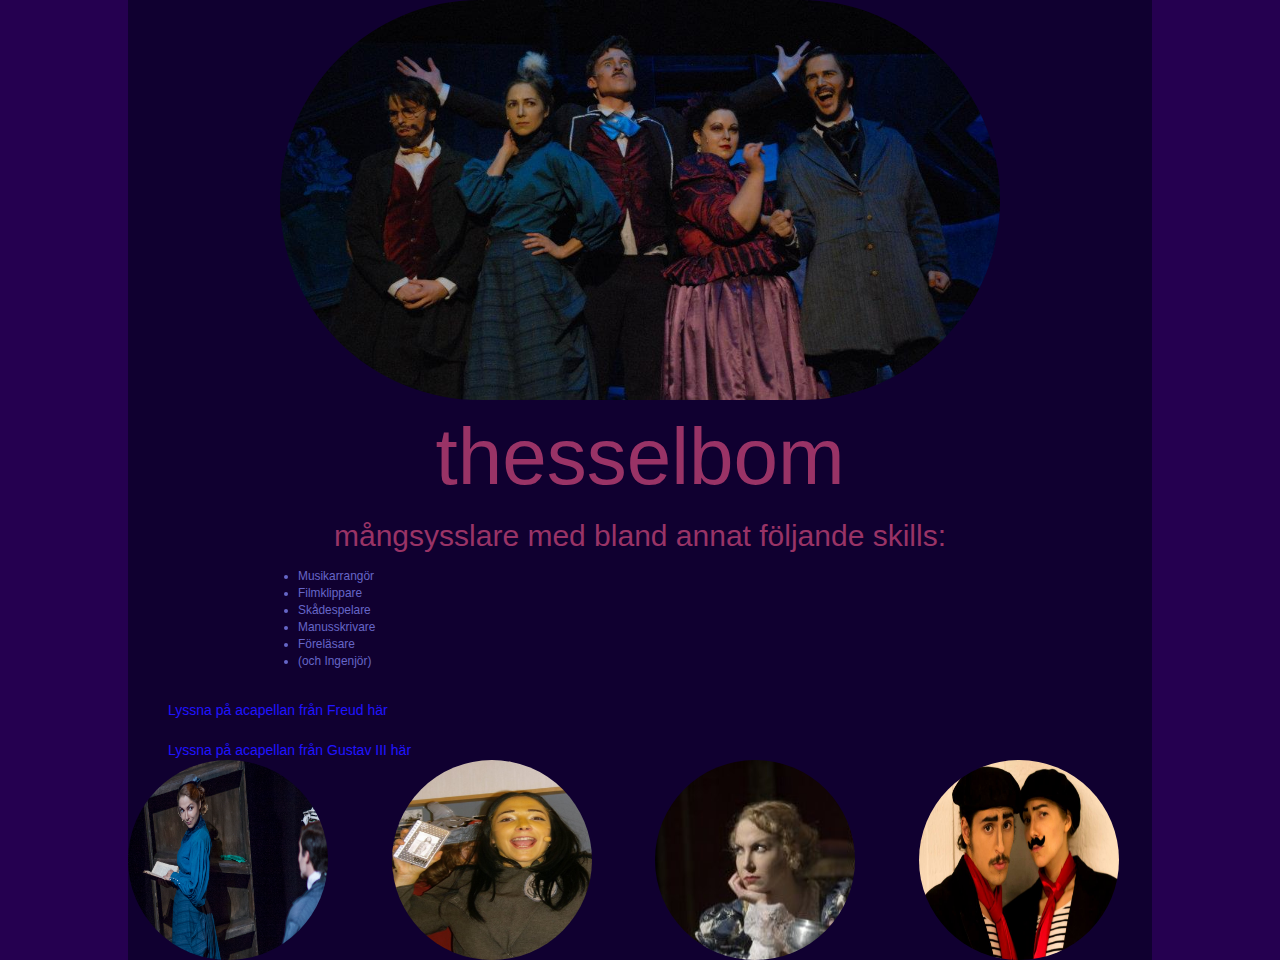
<file: index.html>
<!DOCTYPE html>
<html lang="sv">
	<head>
		<meta name="viewport" content="width=device-width, initial-scale=1, minimum-scale=1">
		<meta charset="UTF-8">
		<title>Sidans titel</title>
		<link rel="stylesheet" type="text/css" href="normalize.css">
		<link rel="stylesheet" href="https://maxcdn.bootstrapcdn.com/bootstrap/3.3.7/css/bootstrap.min.css">
		<link rel="stylesheet" type="text/css" href="style.css">
	</head>

<body>
<div class="box1">
		<img src="Freud.jpg" class="imageclass1" />
	
		<p class="large">thesselbom </p>
		<p class="medium">mångsysslare med bland annat följande skills:</p>
		
		<ul class="small">
			<li>Musikarrangör</li>
			<li>Filmklippare</li>
			<li>Skådespelare</li>
			<li>Manusskrivare</li>
			<li>Föreläsare</li> 
			<li>(och Ingenjör)</li> 
		</ul>

		<br>

		<a class="länk" href="https://youtu.be/4VUxSSF2Ygc">Lyssna på acapellan från Freud här </a>

		<br>
		<br>
		<a class="länk" href="https://www.youtube.com/watch?v=o2Wf1BgKn6o&list=PL3u6olJxPapfHFP1b6ZhWjJ0CqevfW6qW&index=1">Lyssna på acapellan från Gustav III här </a>
		
		<div class="skadisbilder row">

			<div class="col-xs-3">
				<img src="Emma.jpg" class="imageclass2" />
			</div>

			<div class="col-xs-3">
				<img src="Tara4.jpg" class="imageclass2" />
			</div>

			<div class="col-xs-3">
				<img src="Lucrezia.jpg" class="imageclass2" />
			</div>

			<div class="col-xs-3">
				<img src="Pierre.jpg" class="imageclass2" />
			</div>

 		</div>
	<style type="text/css">
	table.tableizer-table {
		font-size: 12px;
		border: 1px solid #CCC; 
		font-family: Arial, Helvetica, sans-serif;
	} 
	.tableizer-table td {
		padding: 4px;
		margin: 3px;
		border: 1px solid #CCC;
	}
	.tableizer-table th {
		background-color: #104E8B; 
		color: #FFF;
		font-weight: bold;
	}
</style>

</div>

</body>
</html>
</file>
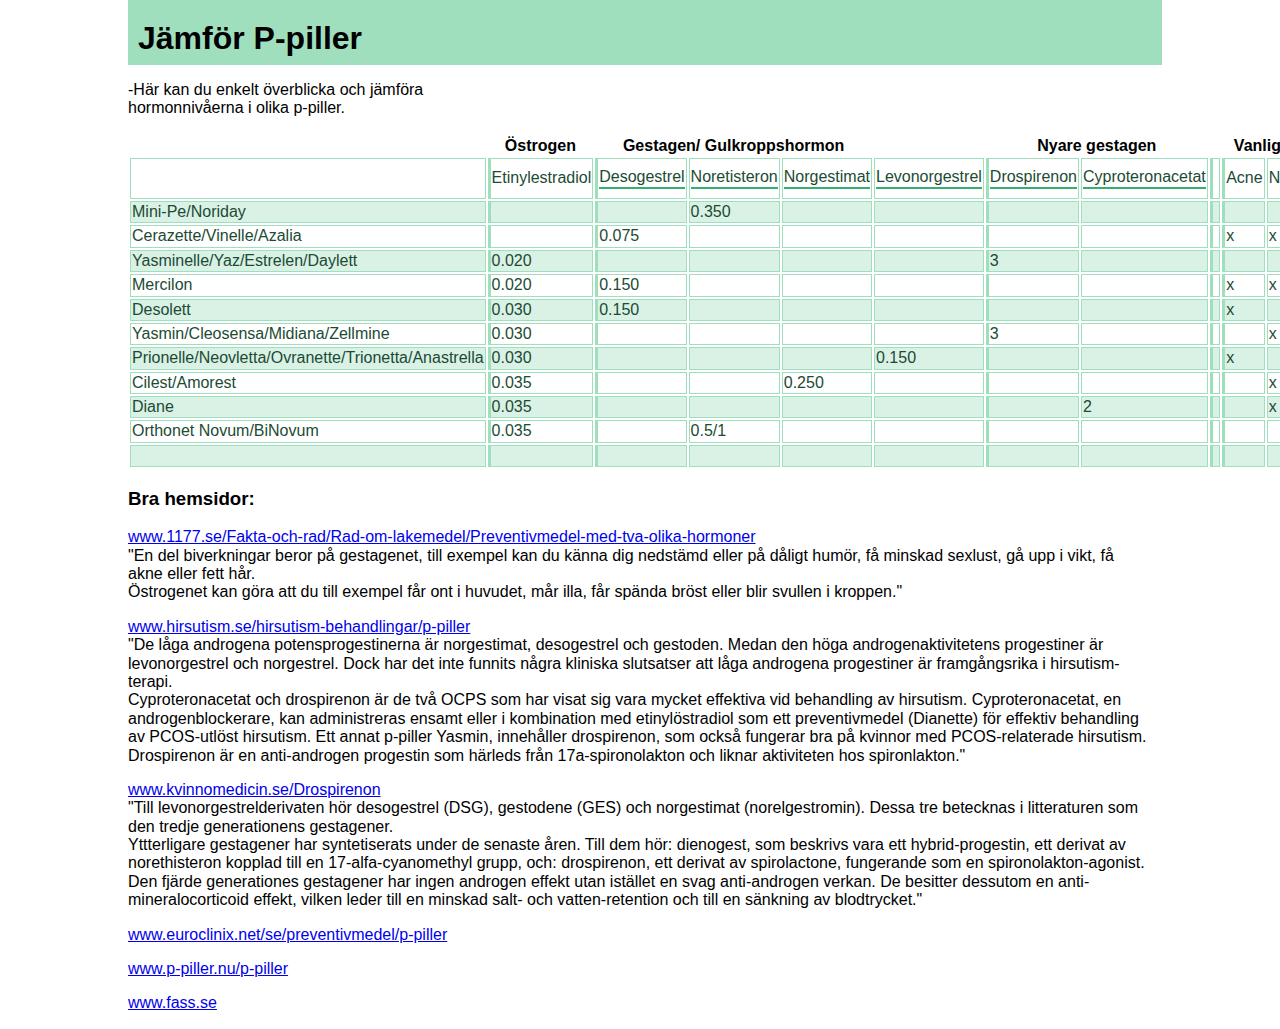
<file: Pguiden/index.html>
<!DOCTYPE html>
<html>
<head>
	<meta name="viewport" content="width=device-width, initial-scale=1, minimum-scale=1">
	<meta charset="UTF-8">
	<title>P-pillerguiden</title>
	<link rel="stylesheet" type="text/css" href="normalize.css">
	
	<link rel="stylesheet" type="text/css" href="styles.css">
	<style>
		td{
			border: 1px solid rgb(159, 223, 190);
			color: rgb(27, 75, 51);
		}
		tr:nth-child(even) {
			background-color: rgb(218, 241, 230);
		}
		td:nth-child(2) ,td:nth-child(3) ,td:nth-child(7) ,td:nth-child(9) ,td:nth-child(10) {
			border-left: 3px solid rgb(159, 223, 190);
		}
		.container{
			margin-right: 10%;
			margin-left: 10%;
		}
	</style>
</head>
<body>
<div class="container">
	<div class="box1"><h1 class="Large"> Jämför P-piller</h1></div>
	
	<p>-Här kan du enkelt överblicka och jämföra <br>
	hormonnivåerna i olika p-piller.</p>

	<table>
		<thead><tr><th></th><th>Östrogen</th><th colspan="3">Gestagen/ Gulkroppshormon</th><th>&nbsp;</th><th colspan="2">Nyare gestagen</th><th>&nbsp;</th><th colspan="3">Vanliga biverkningar???</th><th>&nbsp;</th><th>&nbsp;</th><th>&nbsp;</th><th>&nbsp;</th><th>&nbsp;</th><th>&nbsp;</th><th>&nbsp;</th></tr></thead><tbody>

		<tr><td>&nbsp;</td><td>Etinylestradiol</td><td><div class="tooltip">Desogestrel<span class="tooltiptext">Svag androgen effekt. Tredje generationens gestagen</span></div>
		</td><td><div class="tooltip">Noretisteron<span class="tooltiptext">Svag androgen effekt. Tredje generationens gestagen.</span></div>
		</td><td><div class="tooltip">Norgestimat<span class="tooltiptext">Svag androgen effekt</span></div>
		</td><td><div class="tooltip">Levonorgestrel<span class="tooltiptext">Högre androgen effekt. Kemisk modifikation av testosteron. Andra generationens gestagen.</span></div>
		</td><td><div class="tooltip">Drospirenon<span class="tooltiptext">Svag antiandrogen effekt. Något blodtryckssänkande. Tredje/fjärde generationens gestagen</span></div>
		</td><td><div class="tooltip">Cyproteronacetat<span class="tooltiptext">Starkare antiandrogen effekt.</span></div>

		</td><td>&nbsp;</td><td>Acne</td><td>Nedstämdhet</td><td>Minskad sexlust</td><td>Viktuppgång</td><td>Illamående/yrsel</td><td>Småblödningar</td><td>Ömma/förstorade bröst</td><td>&nbsp;</td></tr>

		<tr><td>Mini-Pe/Noriday</td><td>&nbsp;</td><td>&nbsp;</td><td>0.350</td><td>&nbsp;</td><td>&nbsp;</td><td>&nbsp;</td><td>&nbsp;</td><td>&nbsp;</td><td>&nbsp;</td><td>&nbsp;</td><td>&nbsp;</td><td>&nbsp;</td><td>x</td><td>x</td><td>x</td><td>&nbsp;</td></tr>

		<tr><td>Cerazette/Vinelle/Azalia</td><td>&nbsp;</td><td>0.075</td><td>&nbsp;</td><td>&nbsp;</td><td>&nbsp;</td><td>&nbsp;</td><td>&nbsp;</td><td>&nbsp;</td><td>x</td><td>x</td><td>&nbsp;</td><td>&nbsp;</td><td>x</td><td>x</td><td>&nbsp;</td><td>&nbsp;</td></tr>

		<tr><td>Yasminelle/Yaz/Estrelen/Daylett</td><td>0.020</td><td>&nbsp;</td><td>&nbsp;</td><td>&nbsp;</td><td>&nbsp;</td><td>3</td><td>&nbsp;</td><td>&nbsp;</td><td>&nbsp;</td><td>&nbsp;</td><td>&nbsp;</td><td>&nbsp;</td><td>&nbsp;</td><td>&nbsp;</td><td>&nbsp;</td><td>&nbsp;</td></tr>

		<tr><td>Mercilon</td><td>0.020</td><td>0.150</td><td>&nbsp;</td><td>&nbsp;</td><td>&nbsp;</td><td>&nbsp;</td><td>&nbsp;</td><td>&nbsp;</td><td>x</td><td>x</td><td>&nbsp;</td><td>&nbsp;</td><td>&nbsp;</td><td>x</td><td>&nbsp;</td><td>&nbsp;</td></tr>

		<tr><td>Desolett</td><td>0.030</td><td>0.150</td><td>&nbsp;</td><td>&nbsp;</td><td>&nbsp;</td><td>&nbsp;</td><td>&nbsp;</td><td>&nbsp;</td><td>x</td><td>&nbsp;</td><td>&nbsp;</td><td>&nbsp;</td><td>&nbsp;</td><td>&nbsp;</td><td>&nbsp;</td><td>&nbsp;</td></tr>

		<tr><td>Yasmin/Cleosensa/Midiana/Zellmine</td><td>0.030</td><td>&nbsp;</td><td>&nbsp;</td><td>&nbsp;</td><td>&nbsp;</td><td>3</td><td>&nbsp;</td><td>&nbsp;</td><td>&nbsp;</td><td>x</td><td>x</td><td>&nbsp;</td><td>x</td><td>&nbsp;</td><td>x</td><td>&nbsp;</td></tr>

		<tr><td>Prionelle/Neovletta/Ovranette/Trionetta/Anastrella</td><td>0.030</td><td>&nbsp;</td><td>&nbsp;</td><td>&nbsp;</td><td>0.150</td><td>&nbsp;</td><td>&nbsp;</td><td>&nbsp;</td><td>x</td><td>&nbsp;</td><td>&nbsp;</td><td>x</td><td>x</td><td>&nbsp;</td><td>&nbsp;</td><td>&nbsp;</td></tr>

		<tr><td>Cilest/Amorest</td><td>0.035</td><td>&nbsp;</td><td>&nbsp;</td><td>0.250</td><td>&nbsp;</td><td>&nbsp;</td><td>&nbsp;</td><td>&nbsp;</td><td>&nbsp;</td><td>x</td><td>&nbsp;</td><td>&nbsp;</td><td>x</td><td>&nbsp;</td><td>&nbsp;</td><td>&nbsp;</td></tr>

		<tr><td>Diane</td><td>0.035</td><td>&nbsp;</td><td>&nbsp;</td><td>&nbsp;</td><td>&nbsp;</td><td>&nbsp;</td><td>2</td><td>&nbsp;</td><td>&nbsp;</td><td>x</td><td>X</td><td>&nbsp;</td><td>x</td><td>&nbsp;</td><td>x</td><td>&nbsp;</td></tr>

		<tr><td>Orthonet Novum/BiNovum</td><td>0.035</td><td>&nbsp;</td><td>0.5/1</td><td>&nbsp;</td><td>&nbsp;</td><td>&nbsp;</td><td>&nbsp;</td><td>&nbsp;</td><td>&nbsp;</td><td>&nbsp;</td><td>x</td><td>&nbsp;</td><td>&nbsp;</td><td>&nbsp;</td><td>&nbsp;</td><td>&nbsp;</td></tr>

		<tr><td>&nbsp;</td><td>&nbsp;</td><td>&nbsp;</td><td>&nbsp;</td><td>&nbsp;</td><td>&nbsp;</td><td>&nbsp;</td><td>&nbsp;</td><td>&nbsp;</td><td>&nbsp;</td><td>&nbsp;</td><td>&nbsp;</td><td>&nbsp;</td><td>&nbsp;</td><td>&nbsp;</td><td>&nbsp;</td><td>&nbsp;</td></tr>
		
	</tbody></table>

	<h3>Bra hemsidor:</h3>
	<a class="länk" href="https://www.1177.se/Fakta-och-rad/Rad-om-lakemedel/Preventivmedel-med-tva-olika-hormoner-/">www.1177.se/Fakta-och-rad/Rad-om-lakemedel/Preventivmedel-med-tva-olika-hormoner </a>
	<br>
	"En del biverkningar beror på gestagenet, till exempel kan du känna dig nedstämd eller på dåligt humör, få minskad sexlust, gå upp i vikt, få akne eller fett hår. <br>
	Östrogenet kan göra att du till exempel får ont i huvudet, mår illa, får spända bröst eller blir svullen i kroppen."
	<br>
	<p><a class="länk" href="http://www.hirsutism.se/hirsutism-behandlingar/p-piller">www.hirsutism.se/hirsutism-behandlingar/p-piller </a>
	<br>
	"De låga androgena potensprogestinerna är norgestimat, desogestrel och gestoden. Medan den höga androgenaktivitetens progestiner är levonorgestrel och norgestrel. Dock har det inte funnits några kliniska slutsatser att låga androgena progestiner är framgångsrika i hirsutism-terapi.<br>
	Cyproteronacetat och drospirenon är de två OCPS som har visat sig vara mycket effektiva vid behandling av hirsutism. Cyproteronacetat, en androgenblockerare, kan administreras ensamt eller i kombination med etinylöstradiol som ett preventivmedel (Dianette) för effektiv behandling av PCOS-utlöst hirsutism. Ett annat p-piller Yasmin, innehåller drospirenon, som också fungerar bra på kvinnor med PCOS-relaterade hirsutism. Drospirenon är en anti-androgen progestin som härleds från 17a-spironolakton och liknar aktiviteten hos spironlakton." </p>

	<p><a class="länk" href="http://www.kvinnomedicin.se/Drospirenon.html">www.kvinnomedicin.se/Drospirenon </a>
	<br>
	"Till levonorgestrelderivaten hör desogestrel (DSG), gestodene (GES) och norgestimat (norelgestromin). Dessa tre betecknas i litteraturen som den tredje generationens gestagener.
	<br>
 	Yttterligare gestagener har syntetiserats under de senaste åren. Till dem hör:
	dienogest, som beskrivs vara ett hybrid-progestin, ett derivat av norethisteron kopplad till en 17-alfa-cyanomethyl grupp, och:
	drospirenon, ett derivat av spirolactone, fungerande som en spironolakton-agonist.
	<br>
	Den fjärde generationes gestagener har ingen androgen effekt utan istället en svag anti-androgen verkan. De besitter dessutom en anti-mineralocorticoid effekt, vilken leder till en minskad salt- och vatten-retention och till en sänkning av blodtrycket." </p>

	<p><a class="länk" href="https://www.euroclinix.net/se/preventivmedel/p-piller">www.euroclinix.net/se/preventivmedel/p-piller </a>

	<p><a class="länk" href="http://www.p-piller.nu/p-piller">www.p-piller.nu/p-piller </a> </p>

	<p><a class="länk" href="www.fass.se">www.fass.se </a>	</p>
</div>

</body>
</html>
</file>
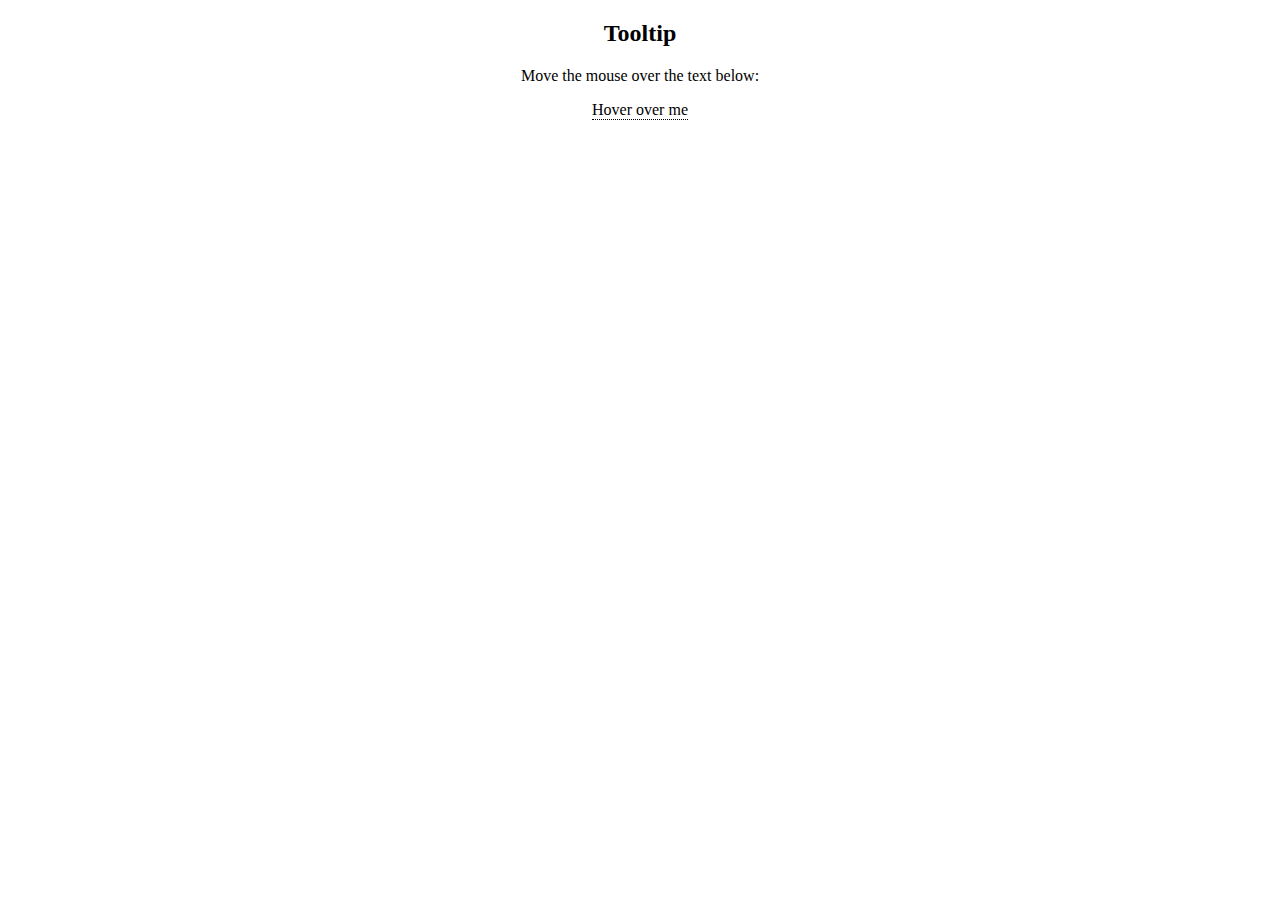
<file: Tooltipstest/index.html>
<!DOCTYPE html>
<html>
<head>
	<title></title>
	<link rel="stylesheet" type="text/css" href="styles.css">
</head>

<body style="text-align:center;">

<h2>Tooltip</h2>
<p>Move the mouse over the text below:</p>

<div class="tooltip">Hover over me
  <span class="tooltiptext">Tooltip text</span>
</div>

</body>
</html>
</file>
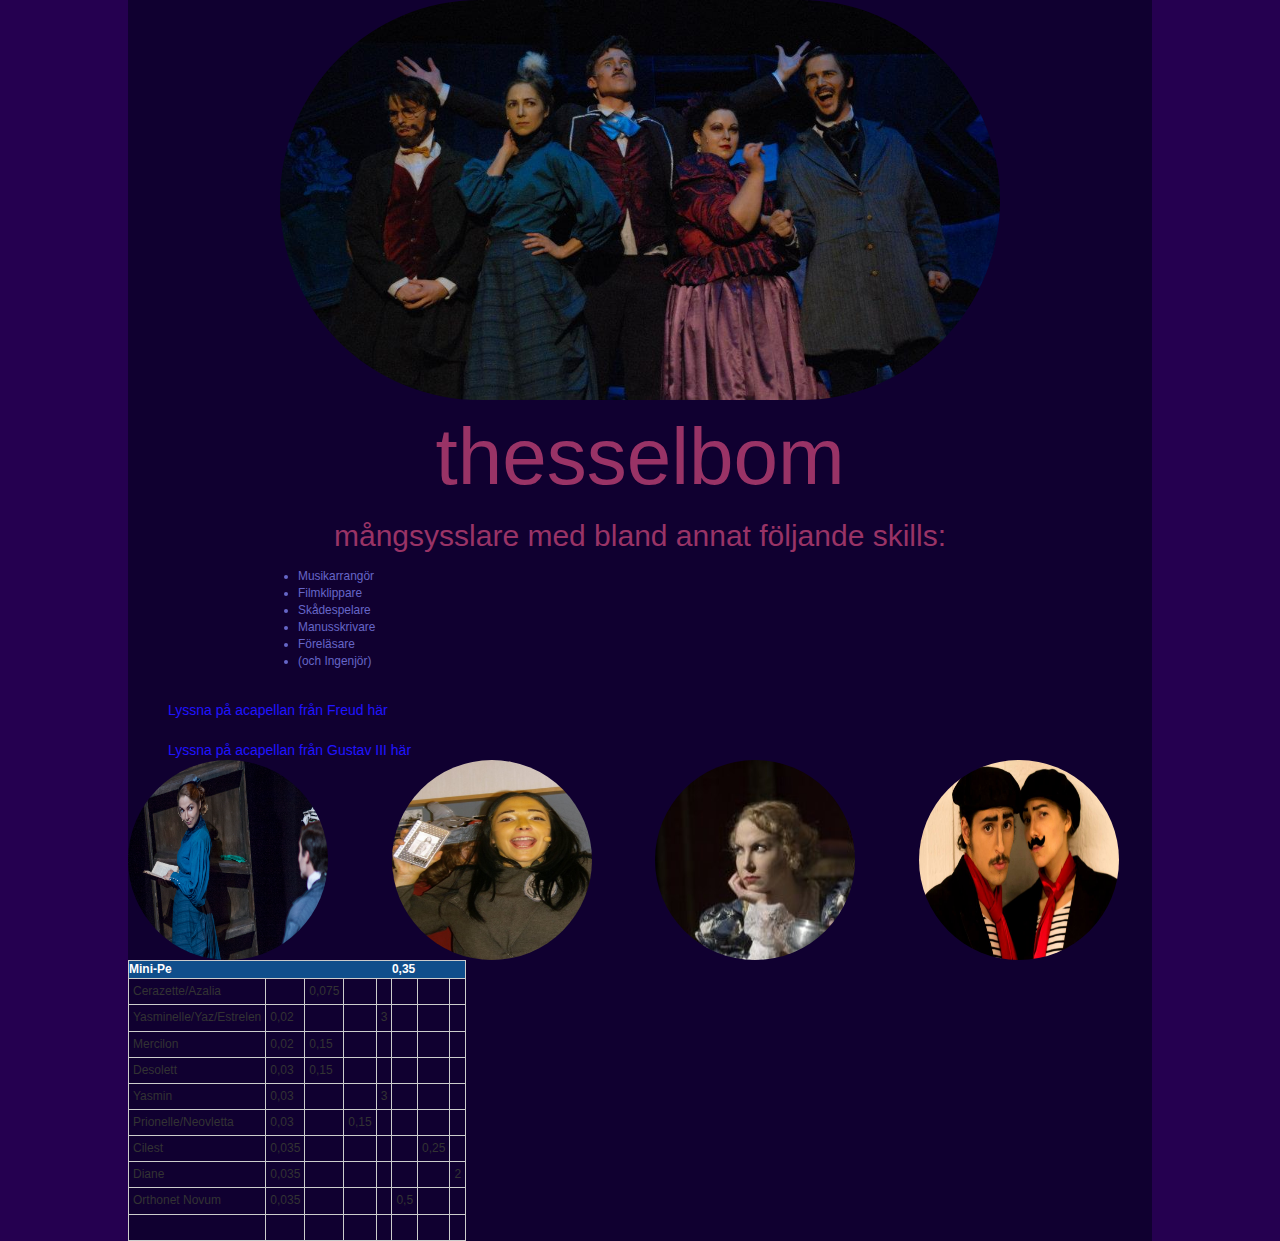
<file: index2.html>
<!DOCTYPE html>
<html lang="sv">
	<head>
		<meta name="viewport" content="width=device-width, initial-scale=1, minimum-scale=1">
		<meta charset="UTF-8">
		<title>Sidans titel</title>
		<link rel="stylesheet" type="text/css" href="normalize.css">
		<link rel="stylesheet" href="https://maxcdn.bootstrapcdn.com/bootstrap/3.3.7/css/bootstrap.min.css">
		<link rel="stylesheet" type="text/css" href="style.css">
	</head>

<body>
<div class="box1">
		<img src="Freud.jpg" class="imageclass1" />
	
		<p class="large">thesselbom </p>
		<p class="medium">mångsysslare med bland annat följande skills:</p>
		
		<ul class="small">
			<li>Musikarrangör</li>
			<li>Filmklippare</li>
			<li>Skådespelare</li>
			<li>Manusskrivare</li>
			<li>Föreläsare</li> 
			<li>(och Ingenjör)</li> 
		</ul>

		<br>

		<a class="länk" href="https://youtu.be/4VUxSSF2Ygc">Lyssna på acapellan från Freud här </a>

		<br>
		<br>
		<a class="länk" href="https://www.youtube.com/watch?v=o2Wf1BgKn6o&list=PL3u6olJxPapfHFP1b6ZhWjJ0CqevfW6qW&index=1">Lyssna på acapellan från Gustav III här </a>
		
		<div class="skadisbilder row">

			<div class="col-xs-3">
				<img src="Emma.jpg" class="imageclass2" />
			</div>

			<div class="col-xs-3">
				<img src="Tara4.jpg" class="imageclass2" />
			</div>

			<div class="col-xs-3">
				<img src="Lucrezia.jpg" class="imageclass2" />
			</div>

			<div class="col-xs-3">
				<img src="Pierre.jpg" class="imageclass2" />
			</div>

 		</div>
	<style type="text/css">
	table.tableizer-table {
		font-size: 12px;
		border: 1px solid #CCC; 
		font-family: Arial, Helvetica, sans-serif;
	} 
	.tableizer-table td {
		padding: 4px;
		margin: 3px;
		border: 1px solid #CCC;
	}
	.tableizer-table th {
		background-color: #104E8B; 
		color: #FFF;
		font-weight: bold;
	}
</style>
<table class="tableizer-table">
<thead><tr class="tableizer-firstrow"><th>Mini-Pe</th><th>&nbsp;</th><th>&nbsp;</th><th>&nbsp;</th><th>&nbsp;</th><th>0,35</th><th>&nbsp;</th><th>&nbsp;</th></tr></thead><tbody>
 <tr><td>Cerazette/Azalia</td><td>&nbsp;</td><td>0,075</td><td>&nbsp;</td><td>&nbsp;</td><td>&nbsp;</td><td>&nbsp;</td><td>&nbsp;</td></tr>
 <tr><td>Yasminelle/Yaz/Estrelen</td><td>0,02</td><td>&nbsp;</td><td>&nbsp;</td><td>3</td><td>&nbsp;</td><td>&nbsp;</td><td>&nbsp;</td></tr>
 <tr><td>Mercilon</td><td>0,02</td><td>0,15</td><td>&nbsp;</td><td>&nbsp;</td><td>&nbsp;</td><td>&nbsp;</td><td>&nbsp;</td></tr>
 <tr><td>Desolett</td><td>0,03</td><td>0,15</td><td>&nbsp;</td><td>&nbsp;</td><td>&nbsp;</td><td>&nbsp;</td><td>&nbsp;</td></tr>
 <tr><td>Yasmin</td><td>0,03</td><td>&nbsp;</td><td>&nbsp;</td><td>3</td><td>&nbsp;</td><td>&nbsp;</td><td>&nbsp;</td></tr>
 <tr><td>Prionelle/Neovletta</td><td>0,03</td><td>&nbsp;</td><td>0,15</td><td>&nbsp;</td><td>&nbsp;</td><td>&nbsp;</td><td>&nbsp;</td></tr>
 <tr><td>Cilest</td><td>0,035</td><td>&nbsp;</td><td>&nbsp;</td><td>&nbsp;</td><td>&nbsp;</td><td>0,25</td><td>&nbsp;</td></tr>
 <tr><td>Diane</td><td>0,035</td><td>&nbsp;</td><td>&nbsp;</td><td>&nbsp;</td><td>&nbsp;</td><td>&nbsp;</td><td>2</td></tr>
 <tr><td>Orthonet Novum</td><td>0,035</td><td>&nbsp;</td><td>&nbsp;</td><td>&nbsp;</td><td>0,5</td><td>&nbsp;</td><td>&nbsp;</td></tr>
 <tr><td>&nbsp;</td><td>&nbsp;</td><td>&nbsp;</td><td>&nbsp;</td><td>&nbsp;</td><td>&nbsp;</td><td>&nbsp;</td><td></td></tr>
</tbody></table>

</div>

</body>
</html>
</file>
<file: style.css>
body{
	background-color: #250050;
}
.box1{
	background-color: #100030;
	/* margin-left: 180px; */
    /* margin-right: 180px; */
    margin-bottom: 20px;
    width: 80%;
    margin: 0 auto;
}


.imageclass1 {
	height: 400px;
	border-radius: 400px;
	display: block;
	margin-left: auto;
	margin-right: auto;

}

.imageclass2 {
	width: 200px;
	height: 200px;
	border-radius: 400px;
}

.large {
  font-size: 80px;
  color: rgb(153, 51, 102);
  text-align: center;
  margin-bottom: 1px;

}

.medium {
	font-size: 30px;
	color: rgb(153, 51, 102);
	text-align: center;
}

.small {
	color: rgb(102, 102, 200);
	margin-left: 130px;
}

.länk {
	color: #2015ff;
	margin-left: 40px;
	padding-bottom: 50px;
}
.skadisbilder {
}


/*@media only screen and (min-width: 760px)	{
	.profil	{
		width: 240px; 
	}
	.imageclass1 {
		width: 60%;
	}
	.imageclass2 {
		width: 50px;
		height: 50px;
	1border-radius: 10px;
	}
}
</file>
<file: Pguiden/styles.css>
.box1{
    background-color: rgb(159, 223, 190);
    /* margin-left: 180px; */
    /* margin-right: 180px; */
    padding-top: 20px;
    padding-left: 10px;
    width: 100%;
    height: 45px;
    margin: 0 auto;
}
h1 {
    margin: 0px;
}

.tooltip {
    position: relative;
    display: inline-block;
    border-bottom: 2px solid rgb(55, 174, 113);
}

.tooltip .tooltiptext {
    visibility: hidden;
    width: 200px;
    background-color: rgb(55, 174, 113);
    color: #fff;
    text-align: center;
    border-radius: 6px;
    padding: 5px 0;
    position: absolute;
    z-index: 1;
    top: 100%;
    left: 50%;
    margin-left: -100px;
    opacity: 0;
    transition: opacity 1s;
}

.tooltip .tooltiptext::after {
    content: "";
    position: absolute;
    z-index: 1;
    bottom: 100%;
    left: 50%;
    margin-left: -5px;
    border-width: 5px;
    border-style: solid;
    border-color: transparent transparent rgb(55, 174, 113) transparent;
    
}

.tooltip:hover .tooltiptext {
    visibility: visible;
    opacity: 1;
}
</file>
<file: Tooltipstest/styles.css>
.tooltip {
    position: relative;
    display: inline-block;
    border-bottom: 1px dotted black;
}

.tooltip .tooltiptext {
    visibility: hidden;
    width: 120px;
    background-color: #555;
    color: #fff;
    text-align: center;
    border-radius: 6px;
    padding: 5px 0;
    position: absolute;
    z-index: 1;
    bottom: 125%;
    left: 50%;
    margin-left: -60px;
    opacity: 0;
    transition: opacity 1s;
}

.tooltip .tooltiptext::after {
    content: "";
    position: absolute;
    top: 100%;
    left: 50%;
    margin-left: -5px;
    border-width: 5px;
    border-style: solid;
    border-color: #555 transparent transparent transparent;
}

.tooltip:hover .tooltiptext {
    visibility: visible;
    opacity: 1;
}
</file>
